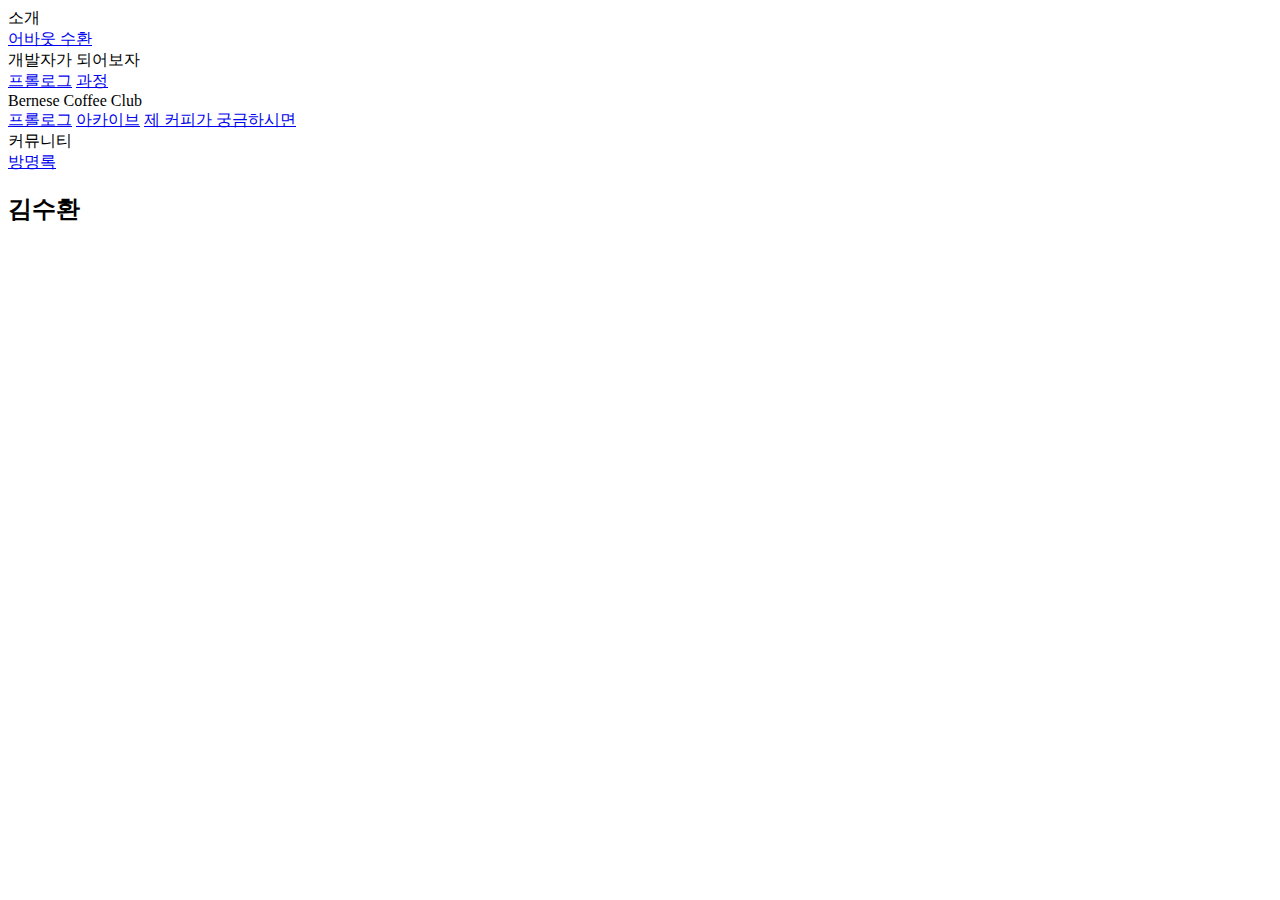
<file: index.html>
<!DOCTYPE html>
<index.html>
<html lang="ko">
<title>김수환</title>
<head>
    <meta charset="UTF-8">
    <meta name="viewport" content="width=device-width, initial-scale=1.0">
    <link rel="stylesheet" href="C:\Users\ioio1\OneDrive\바탕 화면\김수환\shwan0816\shwan0816\index.css">

<div class="dropdown">
    <span class="button">소개</span>
    <div class="dropdown-content">
        <a href="C:\Users\ioio1\OneDrive\바탕 화면\김수환\shwan0816\shwan0816\Introduce\Intro_aboutme.html">어바웃 수환</a>
    </div>
</div>

<div class="dropdown">
    <span class="button">개발자가 되어보자</span>
    <div class="dropdown-content">
        <a href="C:\Users\ioio1\OneDrive\바탕 화면\김수환\shwan0816\shwan0816\Become a Developer\Dev_prologue\Dev_prologue.html">프롤로그</a>
        <a href="C:\Users\ioio1\OneDrive\바탕 화면\김수환\shwan0816\shwan0816\Become a Developer\Dev_archive\Dev_archive.html">과정</a>
    </div>
</div>

<div class="dropdown">
    <span class="button">Bernese Coffee Club</span>
    <div class="dropdown-content">
        <a href="C:\Users\ioio1\OneDrive\바탕 화면\김수환\shwan0816\shwan0816\Bernerse Coffee Club\BCC_prologue.html">프롤로그</a>
        <a href="C:\Users\ioio1\OneDrive\바탕 화면\김수환\shwan0816\shwan0816\Bernerse Coffee Club\BCC_archive.html">아카이브</a>
        <a href="C:\Users\ioio1\OneDrive\바탕 화면\김수환\shwan0816\shwan0816\Bernerse Coffee Club\BCC_ifyou.html">제 커피가 궁금하시면</a>
    </div>
</div>

<div class="dropdown">
    <span class="button">커뮤니티</span>
    <div class="dropdown-content">
        <a href="C:\Users\ioio1\OneDrive\바탕 화면\김수환\shwan0816\shwan0816\Community\Community_visitors.html">방명록</a>
    </div>
</div>
<body>
    <h2>김수환</h2>
</head>
</body>
</html>
</file>
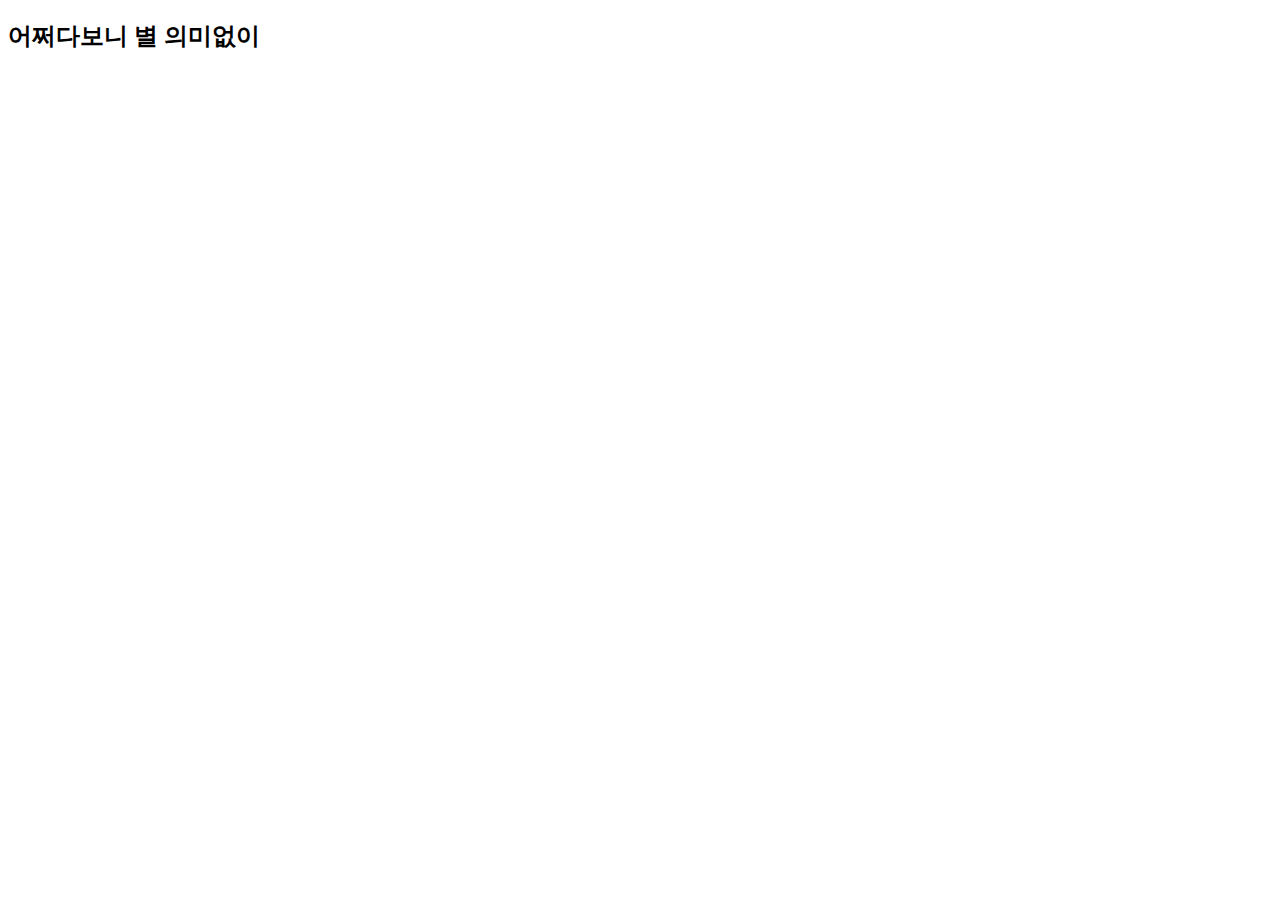
<file: BCC_prologue.html>
<!DOCTYPE html>
<index.html>
<html lang="ko">
<title>BCC, 프롤로그</title>
<head>
    <meta charset="UTF-8">
    <meta name="viewport" content="width=device-width, initial-scale=1.0">
    <link rel="stylesheet" href="C:\Users\ioio1\OneDrive\바탕 화면\김수환\shwan0816\shwan0816\Bernerse Coffee Club\BCC_prologue.css">
<body>
    <h2>어쩌다보니 별 의미없이</h2>
</body>
</html>
</file>
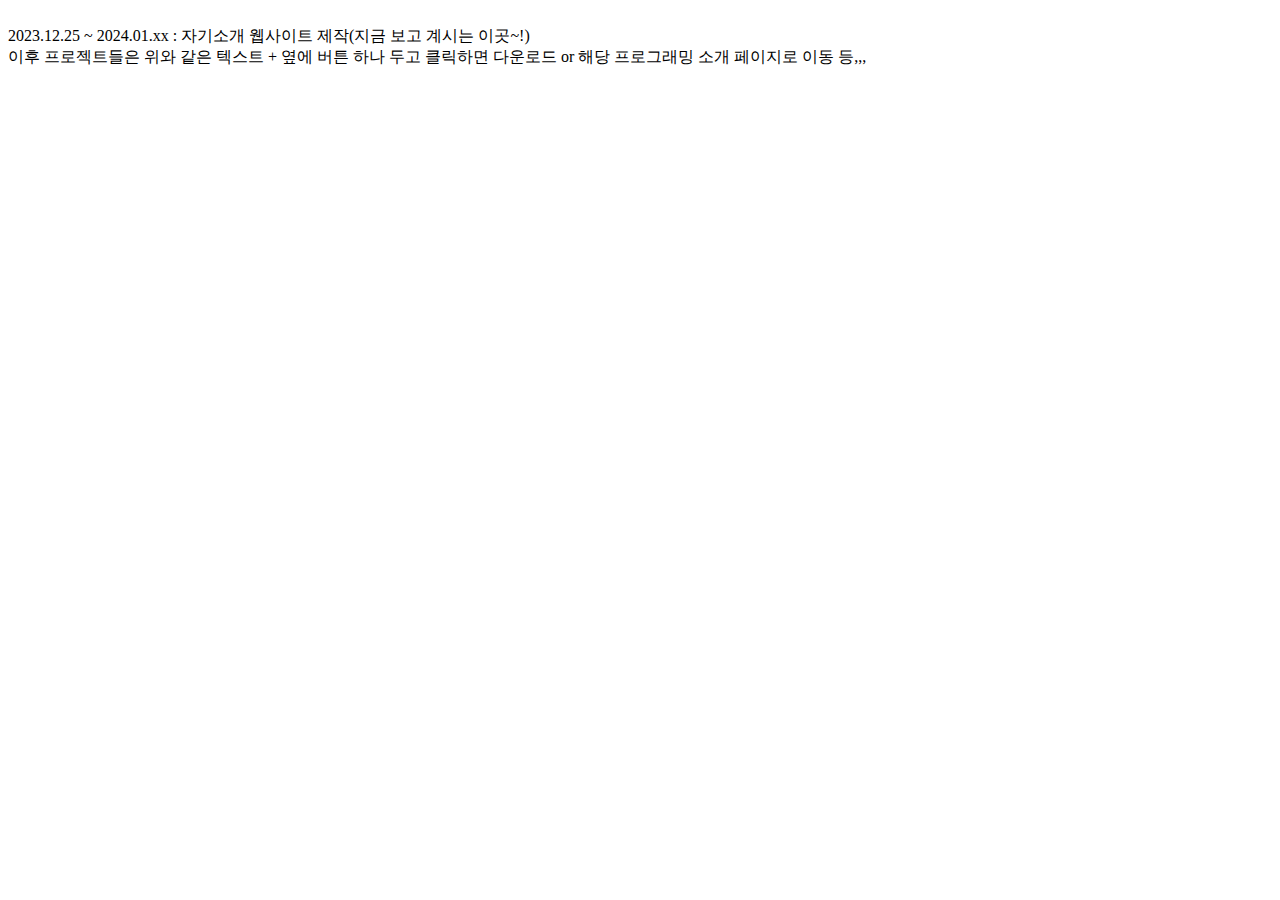
<file: Dev_archive.html>
<!DOCTYPE html>
<index.html>
<html lang="ko">
<title>과정</title>
<head>
    <meta charset="UTF-8">
    <meta name="viewport" content="width=device-width, initial-scale=1.0">
    <link rel="stylesheet" href="C:\Users\ioio1\OneDrive\바탕 화면\김수환\shwan0816\shwan0816\Become a Developer\Dev_archive\Dev_archive.css">
</head>
<body>
    <br>2023.12.25 ~ 2024.01.xx : 자기소개 웹사이트 제작(지금 보고 계시는 이곳~!)</br>
    이후 프로젝트들은 위와 같은 텍스트 + 옆에 버튼 하나 두고 클릭하면 다운로드 or 해당 프로그래밍 소개 페이지로 이동 등,,,
</body>
</html>
</file>
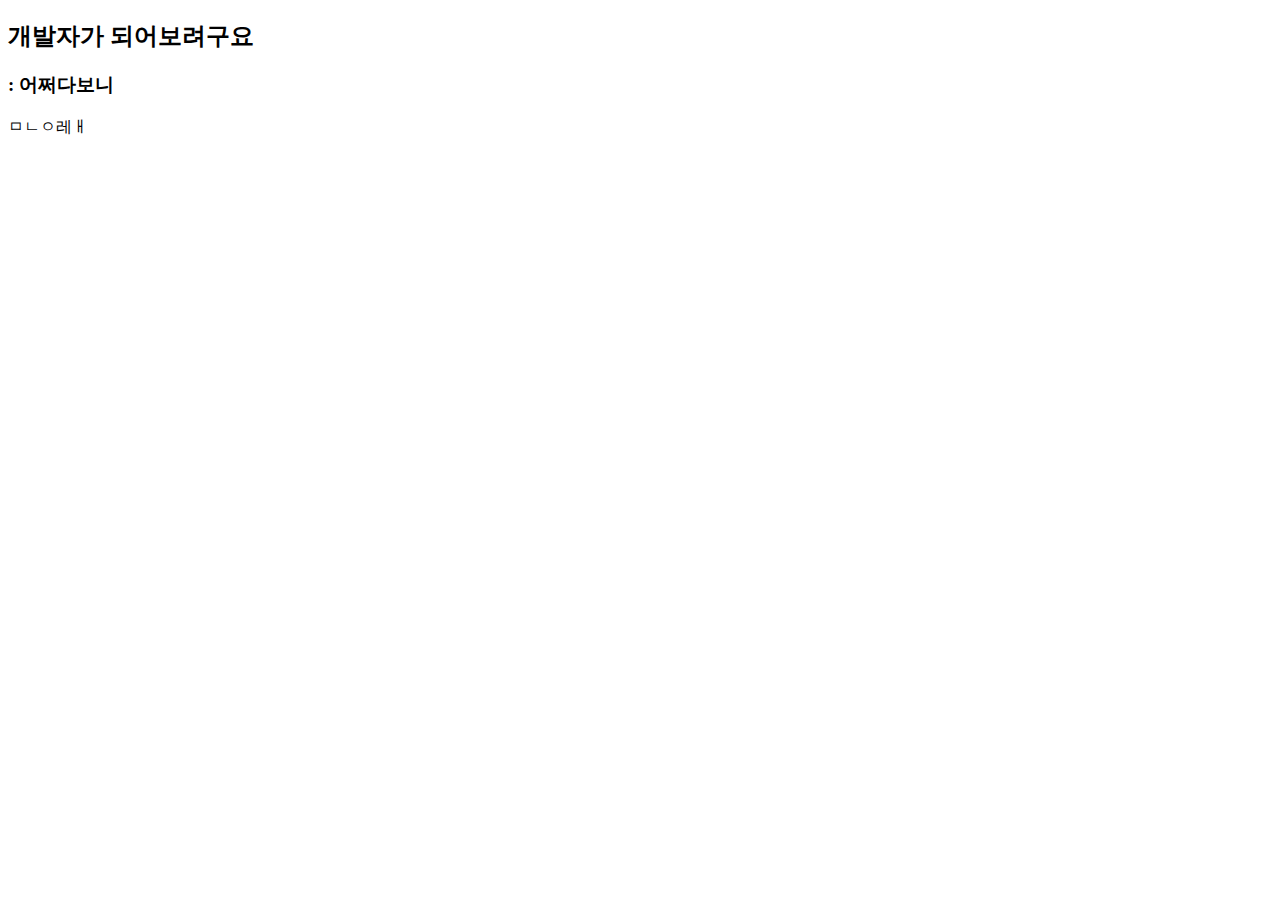
<file: Dev_prologue.html>
<!DOCTYPE html>
<index.html>
<html lang="ko">
<title>개발자, 프롤로그</title>
<head>
    <meta charset="UTF-8">
    <meta name="viewport" content="width=device-width, initial-scale=1.0">
    <link rel="stylesheet" href="C:\Users\ioio1\OneDrive\바탕 화면\김수환\shwan0816\shwan0816\Become a Developer\Dev_prologue\Dev_prologue.css">
</head>
<body>
    <h2>개발자가 되어보려구요</h2>
    <h3>: 어쩌다보니</h3>
    ㅁㄴㅇ레ㅐ
</body>
</html>
</file>
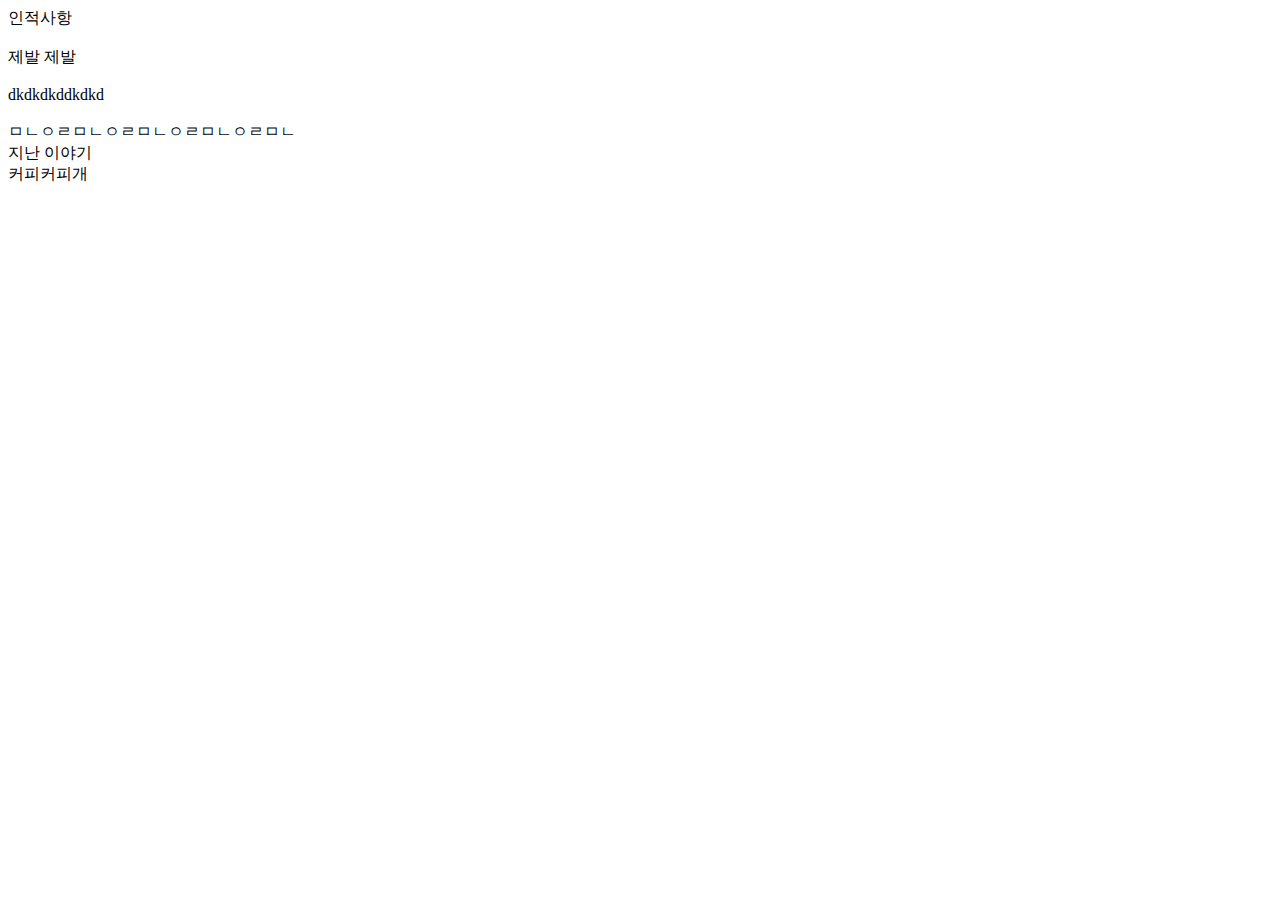
<file: Intro_aboutme.html>
<!DOCTYPE html>
<index.html>
<html lang="ko">
<head>
<title>어바웃 수환</title>
    <meta charset="UTF-8">
    <meta name="viewport" content="width=device-width, initial-scale=1.0">
    <link rel="stylesheet" href="C:\Users\ioio1\OneDrive\바탕 화면\김수환\shwan0816\shwan0816\Introduce\Intro_aboutme.css">
</head>
<body>
<div class="dropdown">
    <span class="button">인적사항</span>
    <div class="dropdown-content">
    <br>제발 제발</br>
    <br>dkdkdkddkdkd</br>
    <br>ㅁㄴㅇㄹㅁㄴㅇㄹㅁㄴㅇㄹㅁㄴㅇㄹㅁㄴ</br>
    </div>
</div>
<div class="dropdown">
    <span class="button">지난 이야기</span>
    <div class="dropdown-content">
    커피커피개
    </div>
</div>
</body>
</html>
</file>
